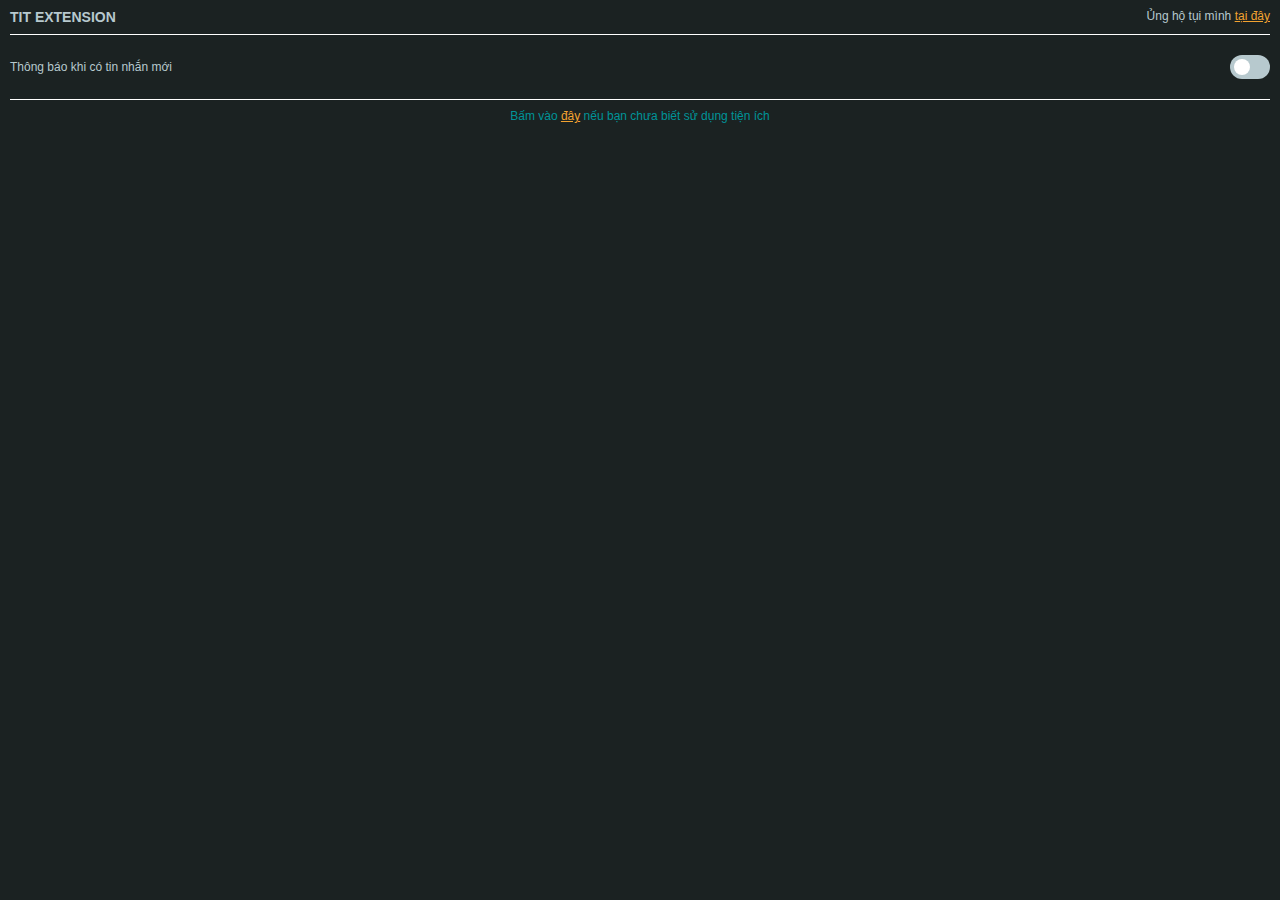
<file: page/popup/index.html>
<!DOCTYPE html>
<html lang="en">

<head>
  <meta charset="UTF-8" />
  <meta http-equiv="X-UA-Compatible" content="IE=edge" />
  <meta name="viewport" content="width=device-width, initial-scale=1.0" />
  <title>TIT's EXTENSION</title>
  <link rel="stylesheet" href="../../css/default/reset.css" />
  <link rel="stylesheet" href="../../css/custom/component/switch_button.css" />
  <link rel="stylesheet" href="../../css/popup/index.css" />
</head>

<body>
  <div class="container" id="tit-content">
    <div class="header">
      <h3 class="title">TIT EXTENSION</h3>
      <p>Ủng hộ tụi mình <a href="#" class="link">tại đây</a></p>
    </div>
    <div class="divide"></div>
    <div class="body">
      <div class="feature">
        <p>Thông báo khi có tin nhắn mới</p>
        <label class="switch">
          <input type="checkbox" id="tit-isCanNoti" />
          <span class="slider round"></span>
        </label>
      </div>
      <p class="note" id="tit-alert"></p>
    </div>
    <div class="divide"></div>
    <div class="footer">
      <p>
        Bấm vào <a href="#" class="link">đây</a> nếu bạn chưa biết sử dụng
        tiện ích
      </p>
    </div>
  </div>
</body>
<script src="../../scripts/popup.js"></script>

</html>
</file>
<file: css/custom/component/switch_button.css>
/* The switch - the box around the slider */
.switch {
    position: relative;
    display: inline-block;
    width: 40px;
    height: 24px;
  }
  
  /* Hide default HTML checkbox */
  .switch input {
    opacity: 0;
    width: 0;
    height: 0;
  }
  
  /* The slider */
  .slider {
    position: absolute;
    cursor: pointer;
    top: 0;
    left: 0;
    right: 0;
    bottom: 0;
    background-color: #B7C9CE;
    -webkit-transition: .4s;
    transition: .4s;
  }
  
  .slider:before {
    position: absolute;
    content: "";
    height: 16px;
    width: 16px;
    left: 4px;
    bottom: 4px;
    background-color: #FFFFFF;
    -webkit-transition: .4s;
    transition: .4s;
  }
  
  input:checked + .slider {
    background-color: #009499;
  }
  
  input:focus + .slider {
    box-shadow: 0 0 1px #009499;
  }
  
  input:checked + .slider:before {
    -webkit-transform: translateX(18px);
    -ms-transform: translateX(18px);
    transform: translateX(18px);
  }
  
  /* Rounded sliders */
  .slider.round {
    border-radius: 34px;
  }
  
  .slider.round:before {
    border-radius: 50%;
  }
</file>
<file: css/popup/index.css>
body{
  min-width: max-content;
  background-color: #1B2222;
  font-family: Tahoma, sans-serif;
  font-size: 12px;
  color: #B7C9CE;
}

.container {
  display: flex;
  flex-direction: column;
  padding: 10px;
}
.container .header .title{
  font-weight: bold;
  font-size: 14px;
  
}
.container .header {
  display: flex;
  justify-content: space-between;
}
.container .header .link{
  cursor: pointer;
}
.container .header .link:hover{
  text-decoration: underline;  
}
.container .divide {
  width: 100%;
  height: 1px;
  background-color: #FFFFFF;
  margin: 10px 0;
}
.container .body .feature {
  display: flex;
  justify-content: space-between;
  align-items: center;
  margin: 10px 0;
}
.container .body .note {
  display: flex;
  justify-content: center;
  align-items: center;
  font-size: 10px;
}
.container .footer {
  display: flex;
  justify-content: center;
  color: #009499 
}
.link {
  color: #F2A230
}
</file>
